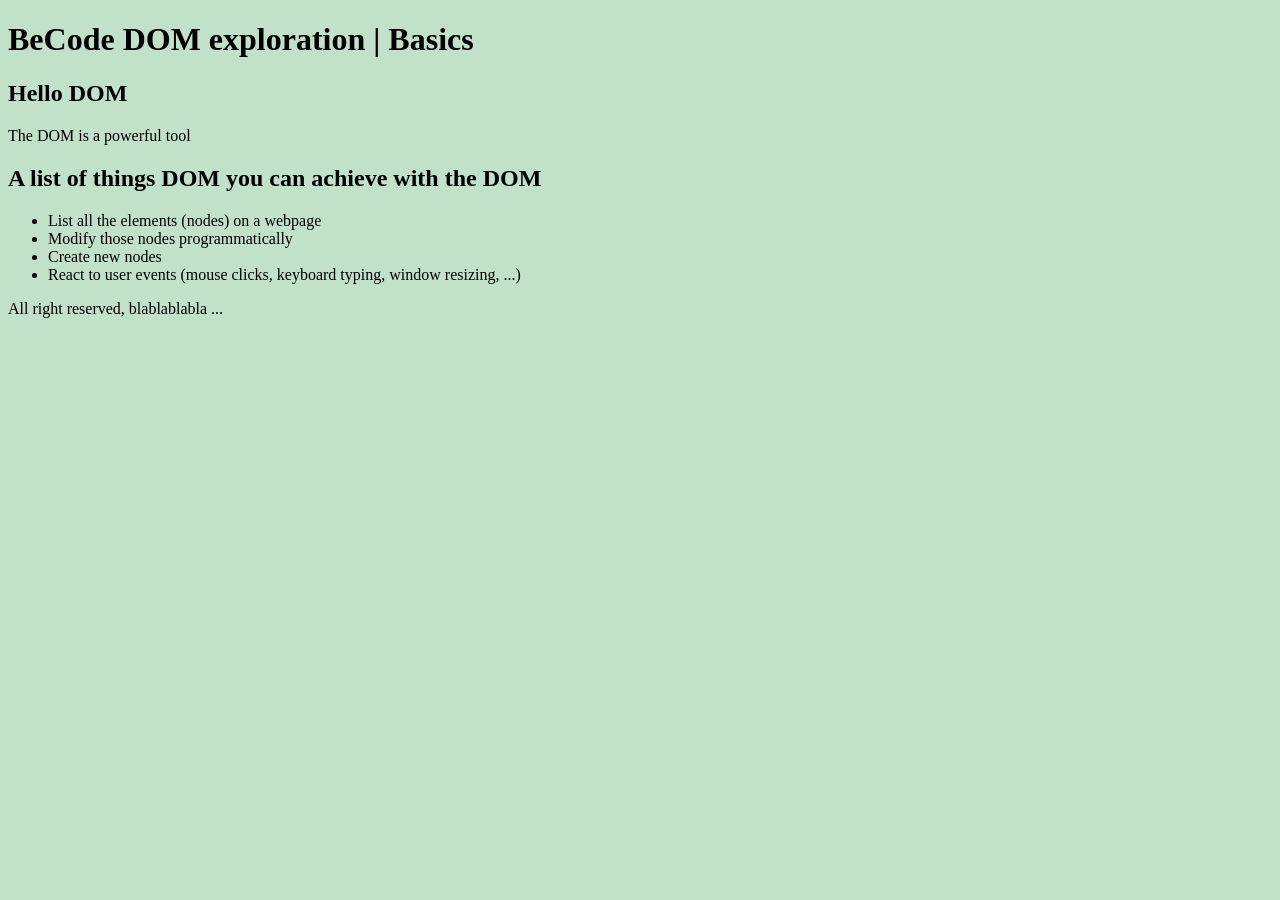
<file: 1-Introduction/index.html>
<!DOCTYPE html>
<html lang="en">
<head>
    <meta charset="UTF-8">
    <meta http-equiv="X-UA-Compatible" content="IE=edge">
    <meta name="viewport" content="width=device-width, initial-scale=1.0">
    <title>Exploring the DOM</title>

    <!-- <link rel="stylesheet" href="../assets/style.css"> -->
    <!-- Having JavaScript included here, at the top of the file, ensures it starts loading soon -->
    <!-- The defer attribute ensures it waits for the HTML to be fully loaded before it actually fires -->
    <!-- This can prevent a situation where JavaScript tries to work with an element that has not been loaded yet -->
    <script defer src="../1-Introduction/script.js"></script>
</head>
    <body>
        <header>
            <h1>BeCode DOM exploration | <strong>Basics</strong></h1>
        </header>

    <main>
        <section>
            <h1>Hello DOM</h1>

            <p>The DOM is a powerful tool</p>
        </section>

        <section id="content">
            <h2 title="... though non-exhaustive">A list of things DOM you can achieve with the DOM</h2>

            <ul>
                <li>List all the elements (nodes) on a webpage</li>
                <li>Modify those nodes programmatically</li>
                <li>Create new nodes</li>
                <li>React to user events (mouse clicks, keyboard typing, window resizing, ...)</li>
            </ul>
        </section>
    </main>

        <footer>
            All right reserved, blablablabla ...
        </footer>
    </body>
</html>
</file>
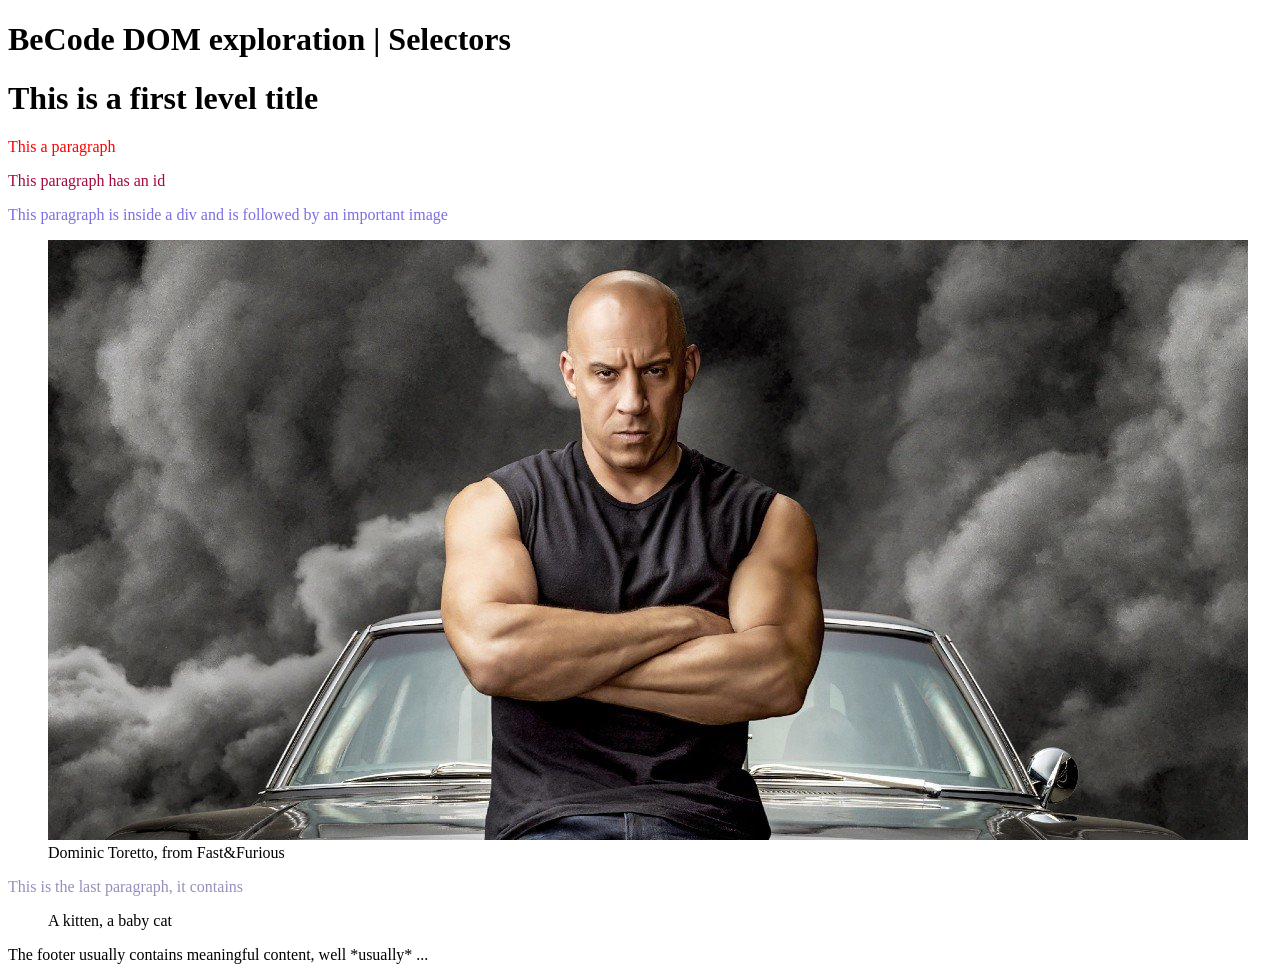
<file: 2 - Selectors/index.html>
<!DOCTYPE html>
<html lang="en">
    <head>
        <meta charset="UTF-8">
        <meta http-equiv="X-UA-Compatible" content="IE=edge">
        <meta name="viewport" content="width=device-width, initial-scale=1.0">
        <title>Exploring the DOM</title>

        <!-- <link rel="stylesheet" href="../assets/style.css"> -->
        <script defer src="../2 - Selectors/script.js"></script>
    </head>
    <body>
        <header>
        <h1>BeCode DOM exploration | <strong>Selectors</strong></h1>
        </header>

        <main>
            <h1>This is a first level title</h1>

            <p class="important">This a paragraph</p>

            <p id="p-with-an-id">This paragraph has an id</p>

            <div>
                <p>This paragraph is inside a div and is followed by an important image<br /></p>
                <figure>
                    <img src="../Images/domtoretto.jpg" alt="Dominic Toretto" class="important" />
                    <figcaption>Dominic Toretto, from Fast&Furious</figcaption>
                </figure>
            </div>

            <p>This is the last paragraph, it contains</p>
            <figure>
                <img src="../Images/kitten.jpeg" alt="A kitten" />
                <figcaption>A kitten, a baby cat</figcaption>
            </figure>
        </main>

        <footer>
        The footer usually contains <span class="important">meaningful content</span>, well *usually* ...
        </footer>
    </body>
</html>
</file>
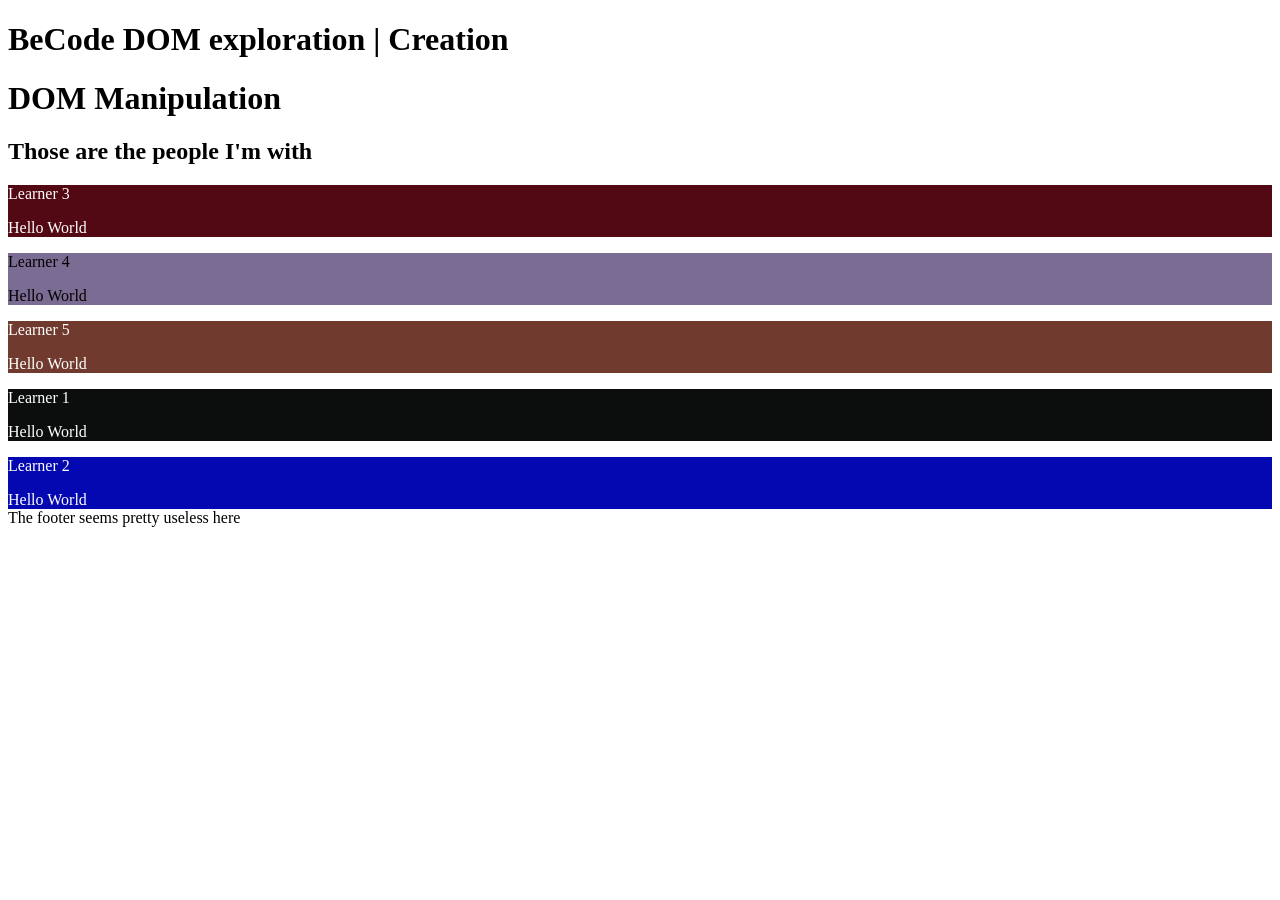
<file: 3 - Create/index.html>
<!DOCTYPE html>
<html lang="en">
    <head>
        <meta charset="UTF-8">
        <meta http-equiv="X-UA-Compatible" content="IE=edge">
        <meta name="viewport" content="width=device-width, initial-scale=1.0">
        <title>Exploring the DOM</title>

        <!-- <link rel="stylesheet" href="../assets/style.css"> -->
        <script defer src="../3 - Create/script.js"></script>
    </head>
    <body>
        <header>
        <h1>BeCode DOM exploration | <strong>Creation</strong></h1>
        </header>

        <main>
        <h1>DOM Manipulation</h1>

        <article>
            <h2>Those are the people I'm with</h2>
        </article>
        </main>

        <footer>
        The footer seems pretty useless here
        </footer>
    </body>
</html>
</file>
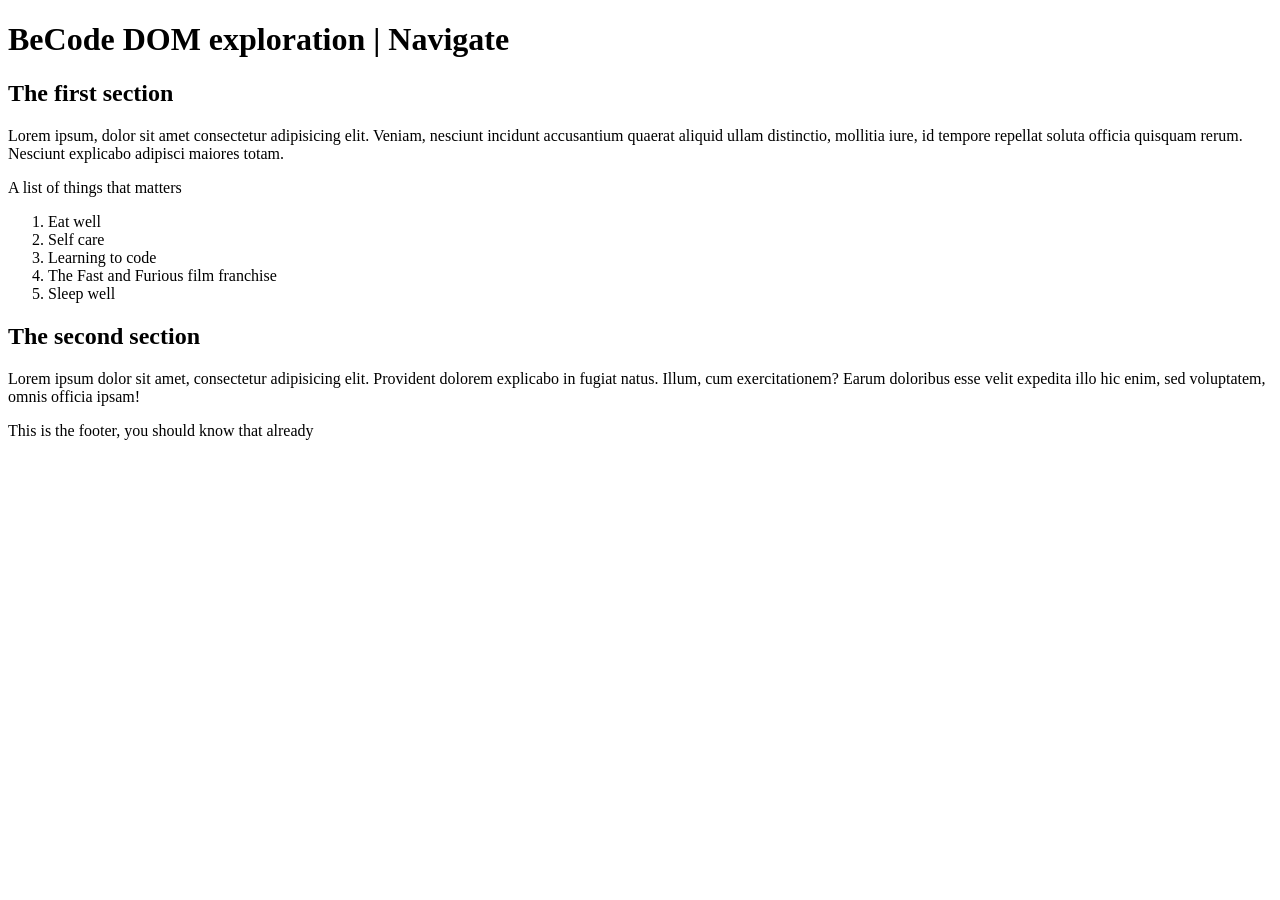
<file: 4 - Navigate/index.html>
<!DOCTYPE html>
<html lang="en">
    <head>
        <meta charset="UTF-8">
        <meta http-equiv="X-UA-Compatible" content="IE=edge">
        <meta name="viewport" content="width=device-width, initial-scale=1.0">
        <title>Exploring the DOM</title>
        <!-- <link rel="stylesheet" href="../assets/style.css"> -->
        <script defer src="../4 - Navigate/script.js"></script>
    </head>
    <body>
        <header>
        <h1>BeCode DOM exploration | <strong>Navigate</strong></h1>
        </header>
    <main>
        <section>
            <h2>The first section</h2>
            <p>
            Lorem ipsum, dolor sit amet consectetur adipisicing elit. Veniam, nesciunt incidunt accusantium quaerat aliquid ullam distinctio, mollitia iure, id tempore repellat soluta officia quisquam rerum. Nesciunt explicabo adipisci maiores totam.
            </p>
            <p>
            A list of things that matters
            <ol>
                <li>Sleep well</li>
                <li>Eat well</li>
                <li>Self care</li>
                <li>Learning to code</li>
                <li>The Fast and Furious film franchise</li>
            </ol>
            </p>
        </section>
        <section>
            <h2>The third section</h2>
            <p>Lorem ipsum dolor sit amet, consectetur adipisicing elit. Provident dolorem explicabo in fugiat natus. Illum, cum exercitationem? Earum doloribus esse velit expedita illo hic enim, sed voluptatem, omnis officia ipsam!</p>
        </section>
        <section>
            <div>
            <h2>The second section</h2>
            <p>Lorem ipsum dolor sit amet consectetur, adipisicing elit. Praesentium, dolor dolorem dolores eaque animi sint facere aperiam ducimus deleniti! A doloribus quo iste animi inventore laborum amet ea cumque suscipit?</p>
            </div>
        </section>
    </main>
    <footer>
    This is the footer, you should know that already
    </footer>
    </body>
</html>
</file>
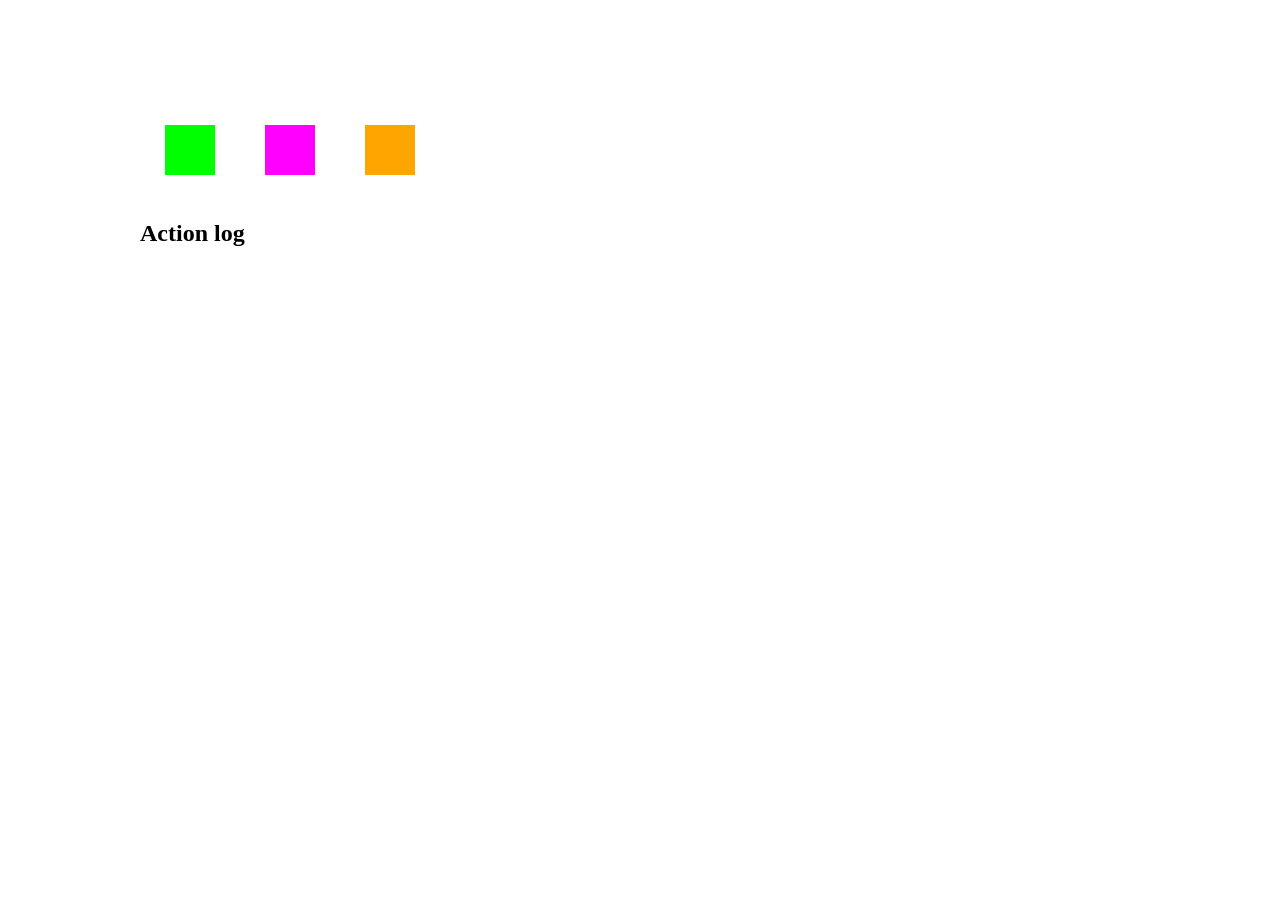
<file: 5 - Events/index.html>
<!DOCTYPE html>
<html lang="en">
    <head>
        <meta charset="UTF-8">
        <meta http-equiv="X-UA-Compatible" content="IE=edge">
        <meta name="viewport" content="width=device-width, initial-scale=1.0">
        <title>DOM events</title>
        <link rel="stylesheet" href="../5 - Events/style.css">
        <script defer src="../5 - Events/script.js"></script>
    </head>
    <body>
        <main>
            <section class="displayedsquare-wrapper">
                <!-- Dynamically put the squares in here -->
            </section>
            <section>
            <div class="actionsquare-wrapper">
                <div class="actionsquare green"></div>
                <div class="actionsquare violet"></div>
                <div class="actionsquare orange"></div>
            </div>
            </section>
            <section>
                <h2>Action log</h2>
                <ul>
                    <!-- Dynamically put the logs in here -->
                </ul>
            </section>
        </main>
    </body>
</html>
</file>
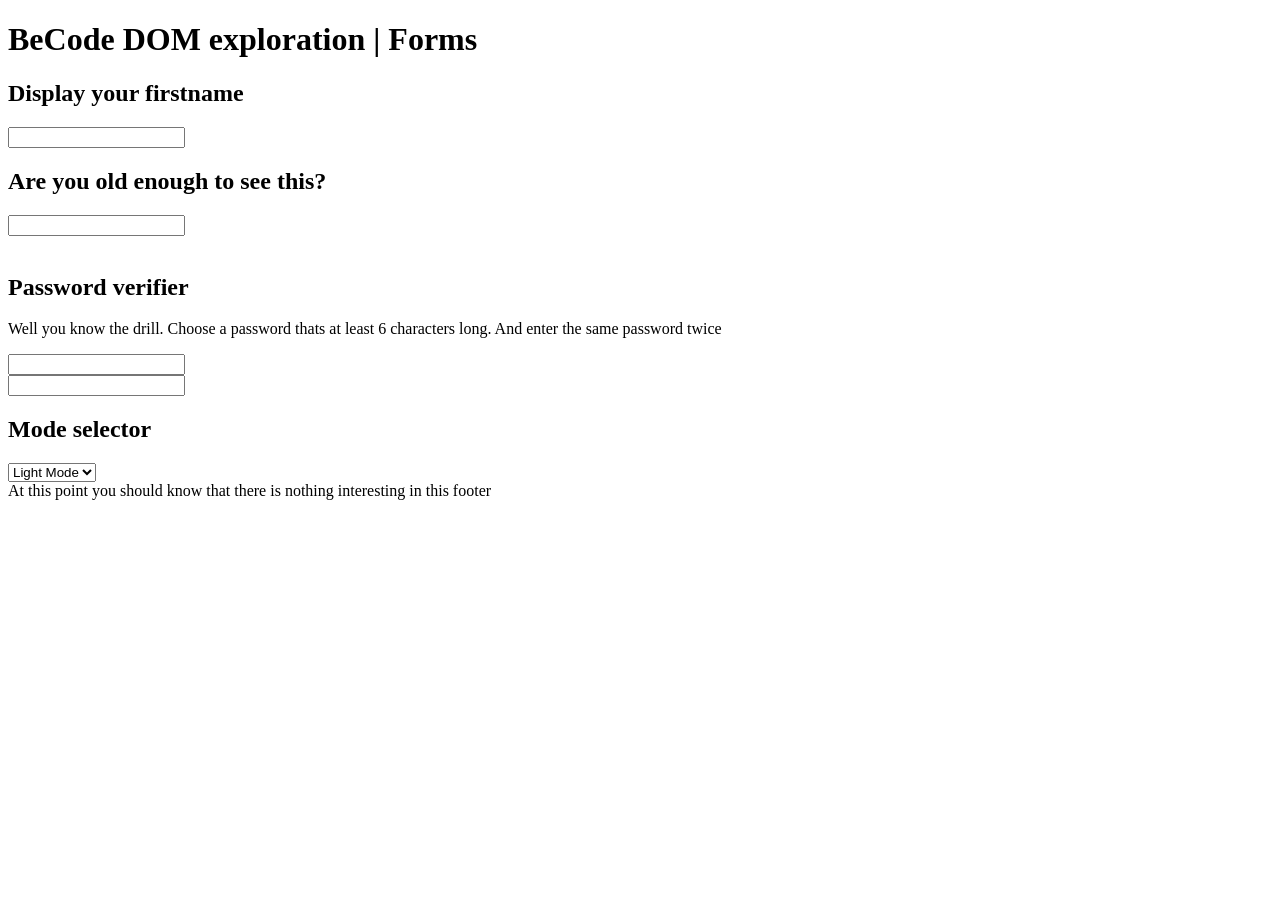
<file: 6 - Forms/index.html>
<!DOCTYPE html>
<html lang="en">
    <head>
        <meta charset="UTF-8">
        <meta http-equiv="X-UA-Compatible" content="IE=edge">
        <meta name="viewport" content="width=device-width, initial-scale=1.0">
        <title>Exploring the DOM</title>
        <!-- <link rel="stylesheet" href="../assets/style.css"> -->
        <script defer src="../6 - Forms/script.js"></script>
    </head>
    <body>
        <header>
            <h1>BeCode DOM exploration | <strong>Forms</strong></h1>
        </header>
    <main>
        <section>
            <h2>Display your firstname</h2>
            <input type="text" name="firstname" id="firstname"/>
            <span id="display-firstname"></span>
        </section>
        <section>
            <h2>Are you old enough to see this?</h2>
            <input type="number" name="age" id="age" />
            <section id="a-hard-truth" style="visibility: hidden;">
            Being an adult is not fun, everybody would rather remain a child, especially when it's time to pay the bills.
            </section>
        </section>
        <section>
            <h2>Password verifier</h2>
            <p>Well you know the drill. Choose a password thats at least 6 characters long. And enter the same password twice</p>
            <div>
                <input type="password" name="pwd" id="pwd" />
            </div>
            <div>
                <input type="password" name="pwd-confirm" id="pwd-confirm" />
            </div>
        </section>
        <section>
            <h2>Mode selector</h2>
            <select name="toggle-darkmode" id="toggle-darkmode">
                <option value="dark">Dark Mode</option>
                <option value="light" selected>Light Mode</option>
            </select>
        </section>
    </main>
        <footer>
        At this point you should know that there is nothing interesting in this footer
        </footer>
    </body>
</html>
</file>
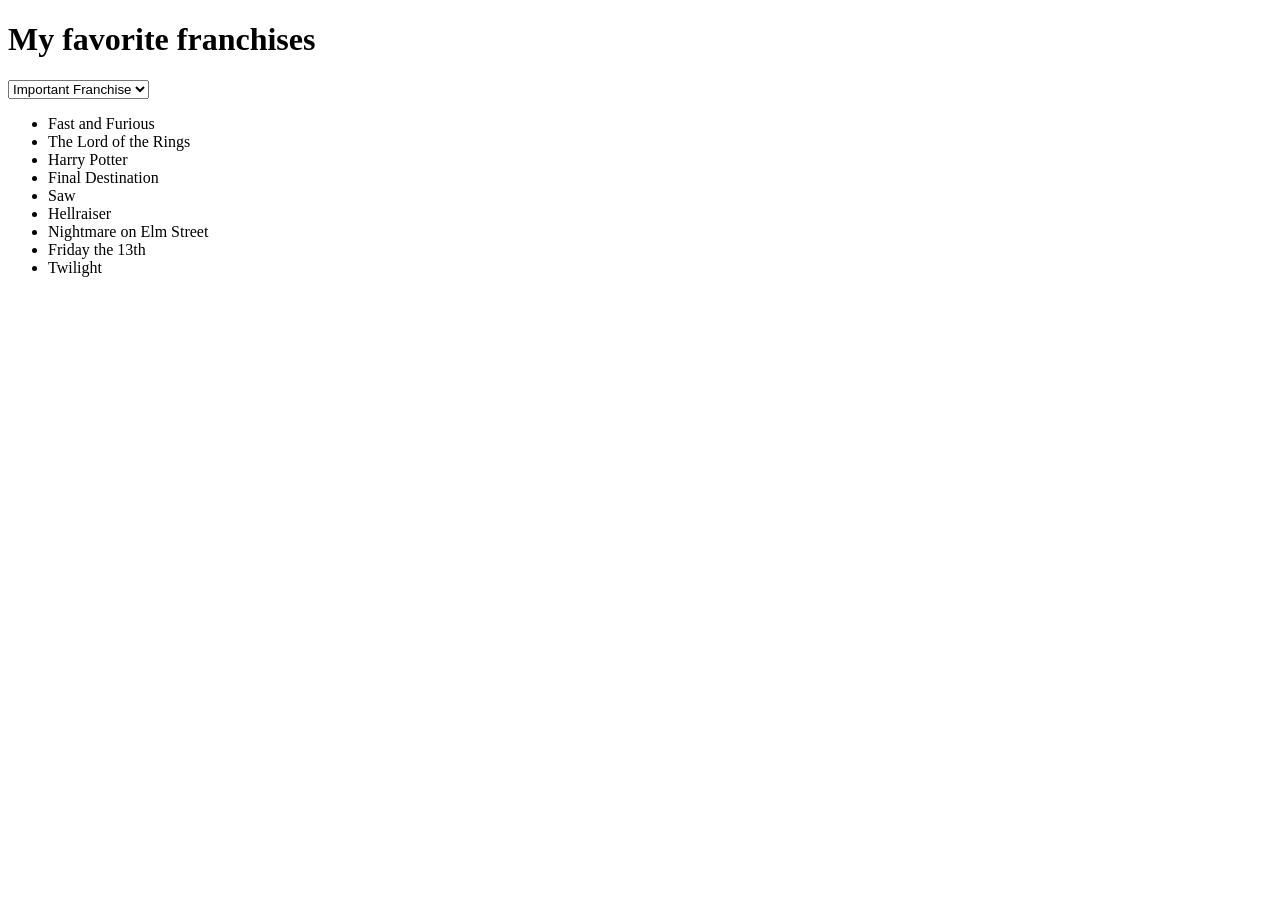
<file: 7 - DOM Drill/index.html>
<!DOCTYPE html>
<html lang="en">

    <head>
        <meta charset="UTF-8">
        <meta name="viewport" content="width=device-width, initial-scale=1.0">
        <title>The Great DOM Drill</title>
    </head>

    <body>
        <h1>My favorite franchises</h1>

        <ul>
            <li>The Lord of the Rings</li>
            <li>Harry Potter</li>
            <li>Final Destination</li>
            <li>Harry Potter</li>
            <li>Saw</li>
            <li>Fast and Furious</li>
            <li>Hellraiser</li>
            <li>Nightmare on Elm Street</li>
            <li>Friday the 13th</li>
            <li>Twilight</li>
            <li>Final Destination</li>
        </ul>
        <script src="../7 - DOM Drill/script.js"></script>
    </body>

</html>
</file>
<file: 5 - Events/style.css>
body{
    margin: auto;
    transition: .3s;
}

.actionsquare, .displayedsquare{
    margin: 25px;
    height: 50px;
    width: 50px;
    transition: .3s;
}

.actionsquare:hover{
    transform: scale(1.5);
}

.green{
    background-color: lime;
}

.violet{
    background-color: magenta;
}

.orange{
    background-color: orange;
}

.actionsquare-wrapper, .displayedsquare-wrapper{
    display: flex;
    flex-wrap: wrap;
}

main{
    max-width: 1000px;
    margin: 100px auto;
}
</file>
